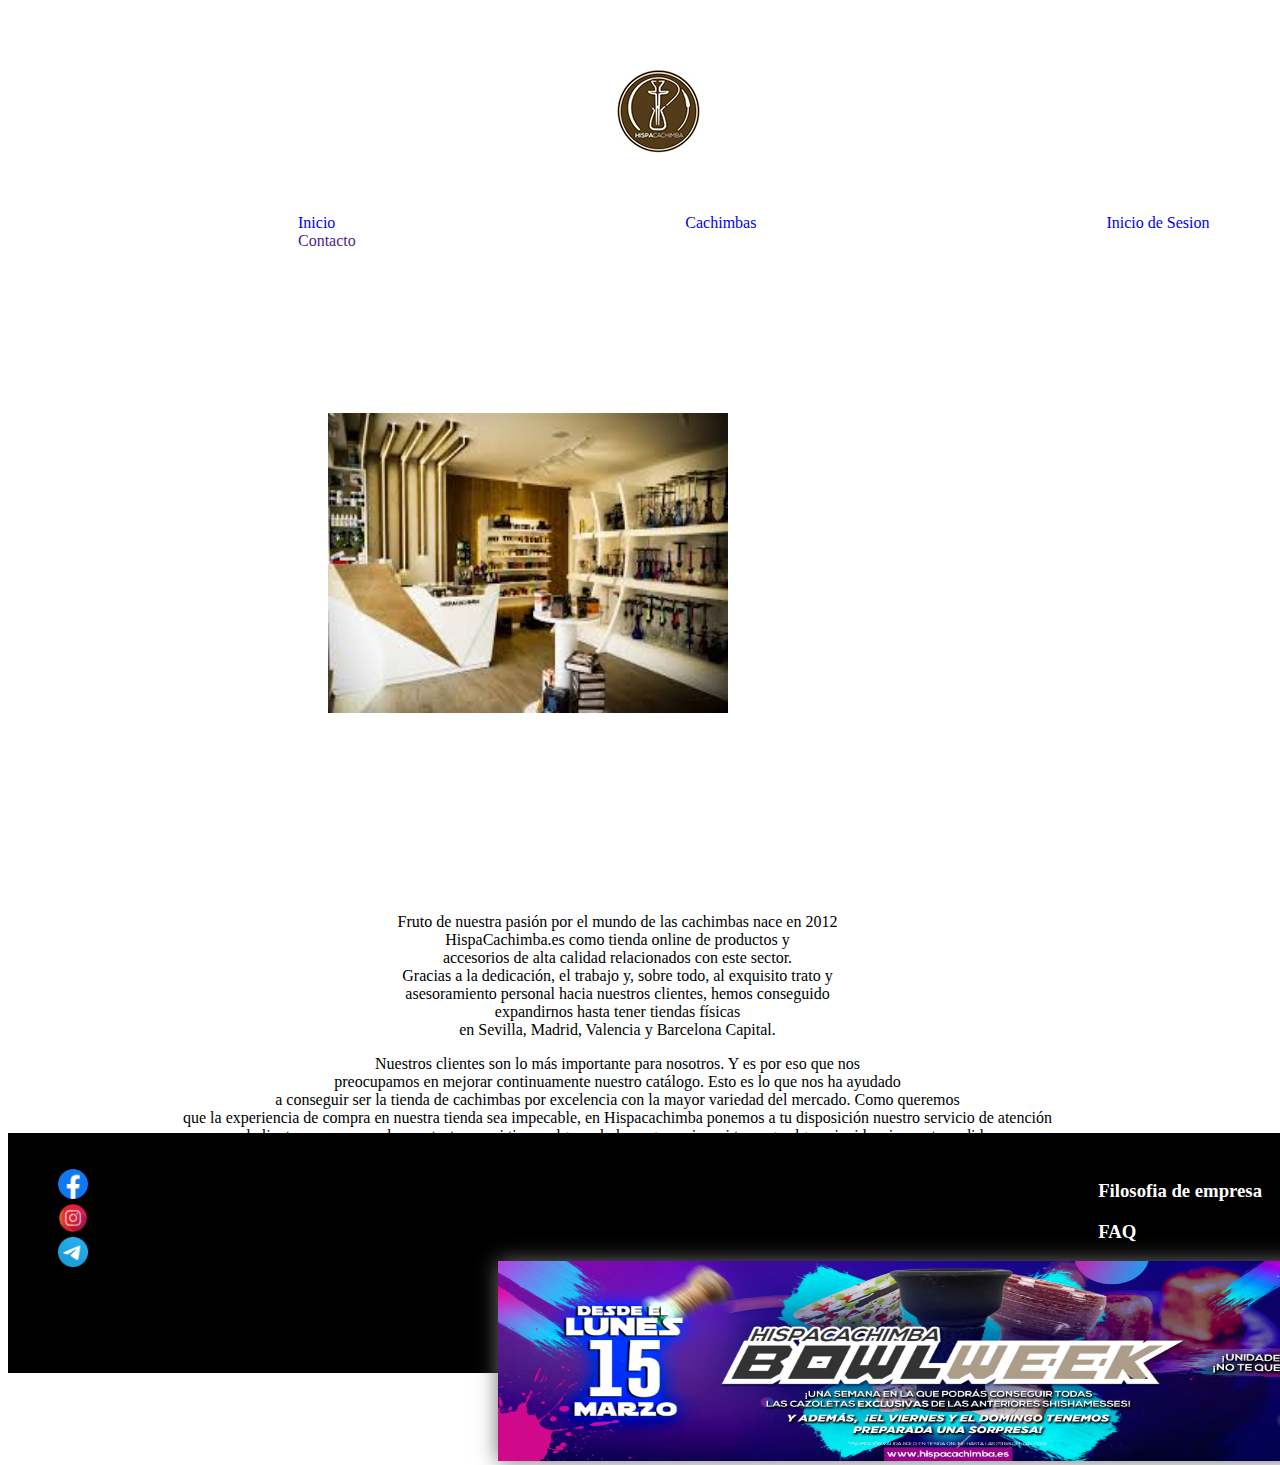
<file: index.html>
<!DOCTYPE html>
<html lang="en">
<head>
    <meta charset="UTF-8">
    <meta http-equiv="X-UA-Compatible" content="IE=edge">
    <meta name="viewport" content="width=device-width, initial-scale=1.0">
    <link rel="stylesheet" href="cssnuevo.css" type="text/css">
    <link  rel="icon"   href="assets/hispa.jpg" type="image/png" />
    <title>index</title>
</head>
<body>
  <header id="Principal">
    <h1></h1>
    <img src="assets/hispa.jpg" id="fotoperfil" alt="">
  </header>
    <nav>
      <ul id="menu">
          <li><a href="index.html">Inicio</a></li>
          <li><a href="pages/cachimbas.html">Cachimbas</a>
          <li><a href="pages/iniciosesion.html">Inicio de Sesion</a></li>
          <li><a href="">Contacto</a></li>
      </ul>
    </nav>
  <main id="contenido">
    <div id="contenido1">
      <img src="assets/hispatienda1.jpg" alt="" width="400px" height="300px" id="tienda">
    </div>
    <div id="contenido2">
      <p>Fruto de nuestra pasión por el mundo de las cachimbas nace en 2012 <br> HispaCachimba.es como tienda online  de productos y <br>
        accesorios de alta calidad relacionados con este sector. <br>

        Gracias a la dedicación, el trabajo y, sobre todo, al exquisito trato y <br> asesoramiento personal hacia nuestros clientes, hemos conseguido <br>
        expandirnos hasta tener tiendas físicas <br> en Sevilla, Madrid, Valencia y Barcelona Capital.</p>
      <p>Nuestros clientes son lo más importante para nosotros. Y es por eso que nos <br>
        preocupamos en mejorar continuamente nuestro catálogo. Esto es lo que nos ha ayudado <br>
        a conseguir ser la tienda de cachimbas por excelencia con la mayor variedad del mercado. Como queremos <br>
        que la experiencia de compra en nuestra tienda sea impecable, en Hispacachimba ponemos a tu disposición nuestro servicio de atención <br>
        al cliente para que puedas contactarnos si tienes alguna duda, sugerencia o si te surge alguna incidencia con tu pedido:</p>

    </div>
    <div>
      <div id="anuncio">
        <aside>
          <img src="assets/bannerweb_bowlweek-2400x688.png" width="900px" height="200px" alt="" id="anuncio1">
        </aside>
      </div>
    </div>
  </main>
  <footer id="piepag">
    <div id="footer1">
      <ul id="redes">
        <li><a href="https://www.facebook.com/HispaCachimba"><img src="assets/facebookicon.png" alt="" width="30px" height="30px"></a></li>
        <li><a href="https://www.instagram.com/HispaCachimba/"><img src="assets/instagramicon.png" alt="" width="30px" height="30px"></a></li>
        <li><a href="https://t.me/hispacachimbatroopers"><img src="assets/telegramicon.png" alt="" width="30px" height="30px"></a></li>
      </ul>
    </div>
    <div id="footer2">
      <ul>
        <li><h3>Filosofia de empresa</h3></li>
        <li><h3>FAQ</h3></li>
        <li><h3>Politicas</h3></li>
      </ul>
  </div>
  </footer>
</body>
</html>
</file>
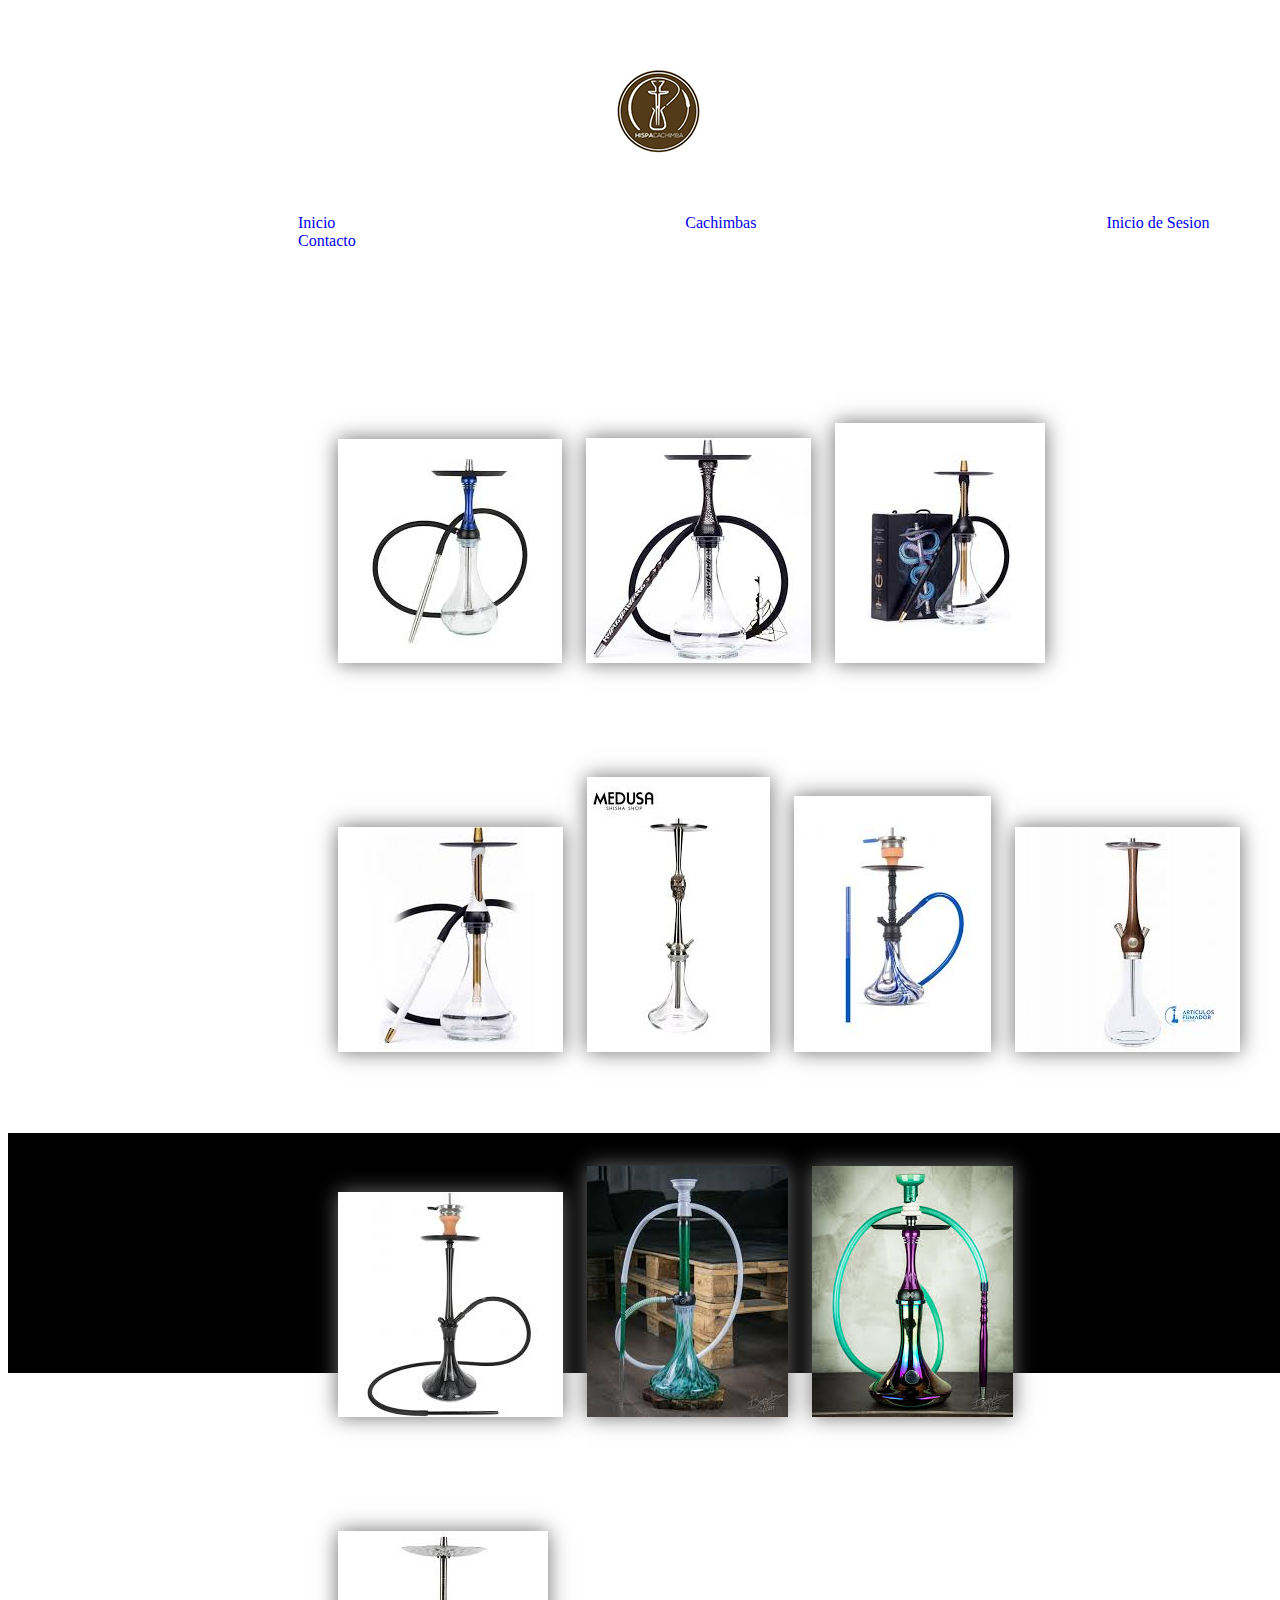
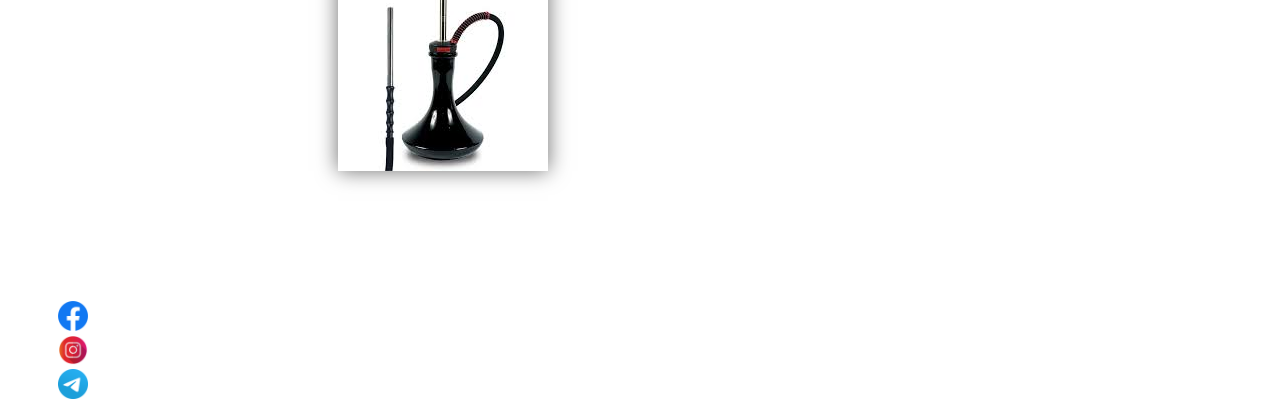
<file: pages/cachimbas.html>
<!DOCTYPE html>
<html lang="en">
<head>
    <meta charset="UTF-8">
    <meta http-equiv="X-UA-Compatible" content="IE=edge">
    <meta name="viewport" content="width=device-width, initial-scale=1.0">
    <link rel="stylesheet" href="../cssnuevo.css" type="text/css">
    <link  rel="icon"   href="../assets/hispa.jpg" type="image/png" />
    <title>cachimbas</title>
</head>
<body>
  <header id="Principal">
    <h1></h1>
    <img src="../assets/hispa.jpg" id="fotoperfil" alt="">
  </header>
    <nav>
      <ul id="menu">
        <li><a href="../index.html">Inicio</a></li>
        <li><a href="../pages/cachimbas.html">Cachimbas</a>
        <li><a href="../pages/iniciosesion.html">Inicio de Sesion</a></li>
        <li><a href="../pages/Contacto.html">Contacto</a></li>
      </ul>
    </nav>
  <main id="contenido">
    <div id="contenido1">
        <img src="../assets/alpha x.jpg" alt="" id="c1">
        <img src="../assets/alphacollection.jpg" alt="" id="c2">
        <img src="../assets/alphas.jpg" alt="" id="c3">
        <img src="../assets/alphasred.jpg" alt="" id="c4">
        <img src="../assets/maklaud.jpg" alt="" id="c5">
        <img src="../assets/kayaazul.jpg" alt="" id="c6">
        <img src="../assets/wooka.jpg" alt="" id="c7">
        <img src="../assets/ecc7.jpg" alt="" id="c8">
        <img src="../assets/camaleon.jpg" alt="" id="c9">
        <img src="../assets/alpharara.jpg" alt="" id="c10">
        <img src="../assets/air.jpg" alt="" id="c11">
    </div>
  </main>
  <footer id="piepag">
    <div id="footer1">
      <ul id="redes">
        <li><a href="https://www.facebook.com/HispaCachimba"><img src="../assets/facebookicon.png" alt="" width="30px" height="30px"></a></li>
        <li><a href="https://www.instagram.com/HispaCachimba/"><img src="../assets/instagramicon.png" alt="" width="30px" height="30px"></a></li>
        <li><a href="https://t.me/hispacachimbatroopers"><img src="../assets/telegramicon.png" alt="" width="30px" height="30px"></a></li>
      </ul>
    </div>
    <div id="footer2">
      <ul>
        <li><h3>Filosofia de empresa</h3></li>
        <li><h3>FAQ</h3></li>
        <li><h3>Politicas</h3></li>
      </ul>
  </div>
  </footer>
</body>
</html>
</file>
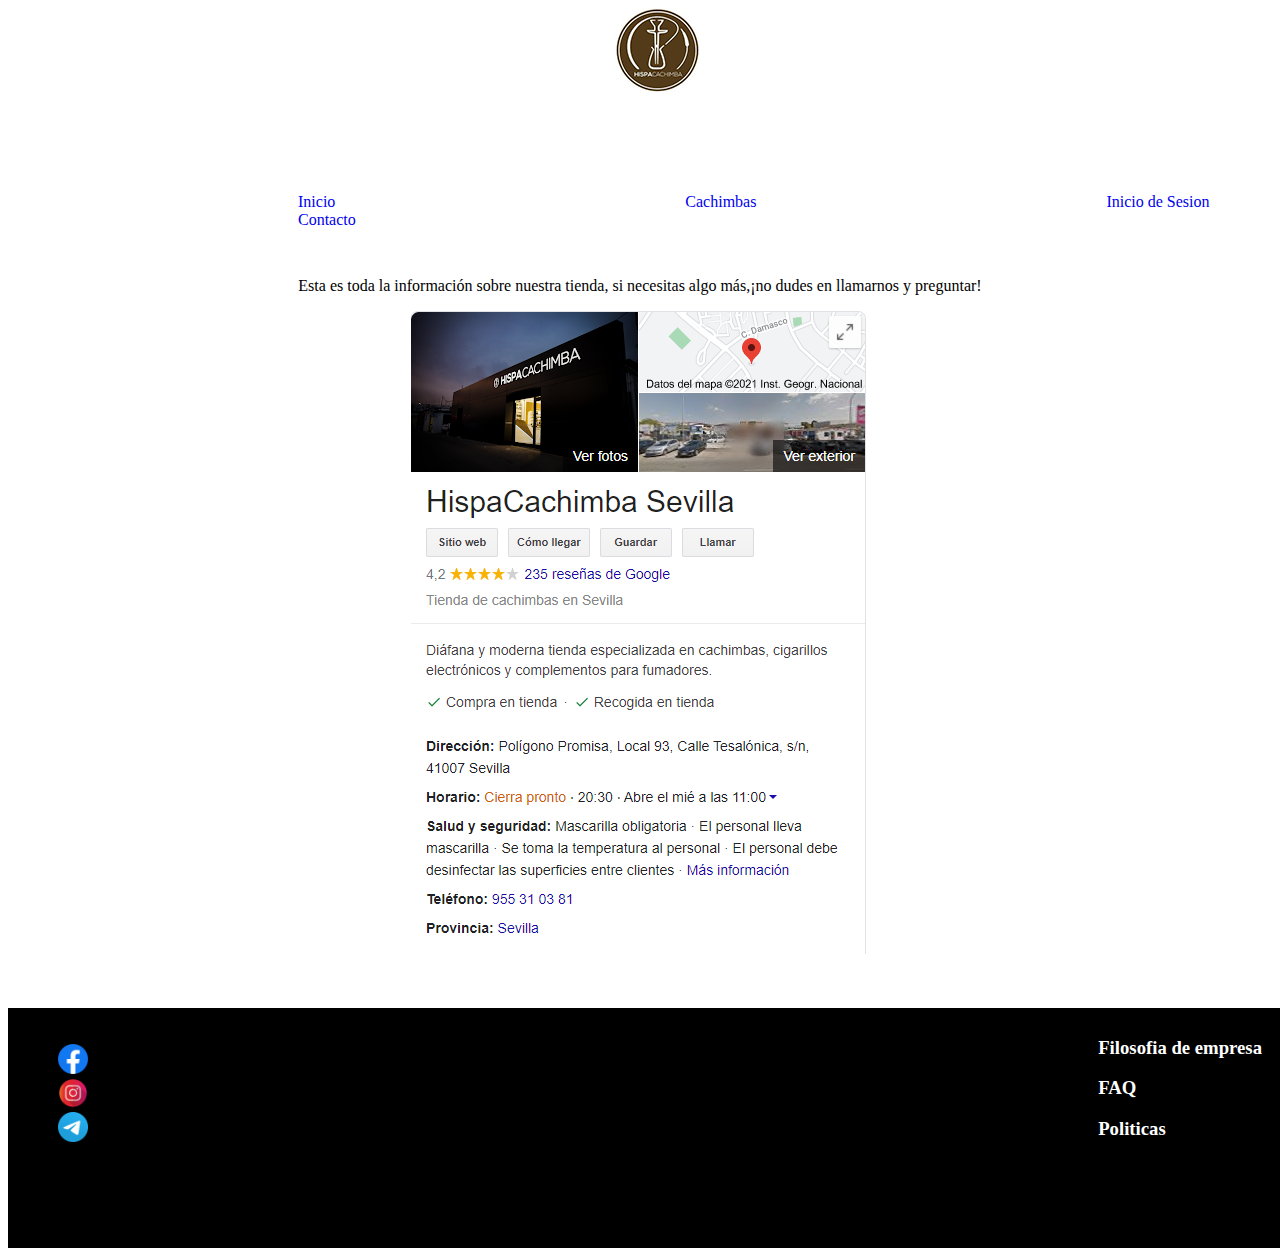
<file: pages/Contacto.html>
<!DOCTYPE html>
<html lang="en">
<head>
    <meta charset="UTF-8">
    <meta http-equiv="X-UA-Compatible" content="IE=edge">
    <meta name="viewport" content="width=device-width, initial-scale=1.0">
    <link rel="stylesheet" href="../cssnuevo.css" type="text/css">
    <link  rel="icon"   href="../assets/hispa.jpg" type="image/png" />
    <title>Sesion</title>
    <img src="../assets/hispa.jpg" id="fotoperfil" alt="">
</head>
<body>
    <header>
    </header>
    <nav>
        <ul id="menu">
          <li><a href="../index.html">Inicio</a></li>
          <li><a href="../pages/cachimbas.html">Cachimbas</a>
          <li><a href="../pages/iniciosesion.html">Inicio de Sesion</a></li>
          <li><a href="../pages/Contacto.html">Contacto</a></li>
        </ul>
    </nav>
    <main>
        <div id="ubicacion">
            <p>Esta es toda la información sobre nuestra tienda, si necesitas  algo más,¡no dudes en llamarnos y preguntar!</p>
            <img src="../assets/ubicacion.png" alt="">
        </div>
    </main>
    <footer id="piepag">
        <div id="footer1">
          <ul id="redes">
            <li><a href="https://www.facebook.com/HispaCachimba"><img src="../assets/facebookicon.png" alt="" width="30px" height="30px"></a></li>
            <li><a href="https://www.instagram.com/HispaCachimba/"><img src="../assets/instagramicon.png" alt="" width="30px" height="30px"></a></li>
            <li><a href="https://t.me/hispacachimbatroopers"><img src="../assets/telegramicon.png" alt="" width="30px" height="30px"></a></li>
          </ul>
        </div>
        <div id="footer2">
          <ul>
            <li><h3>Filosofia de empresa</h3></li>
            <li><h3>FAQ</h3></li>
            <li><h3>Politicas</h3></li>
          </ul>
      </div>
    </footer>
</body>
</html>
</file>
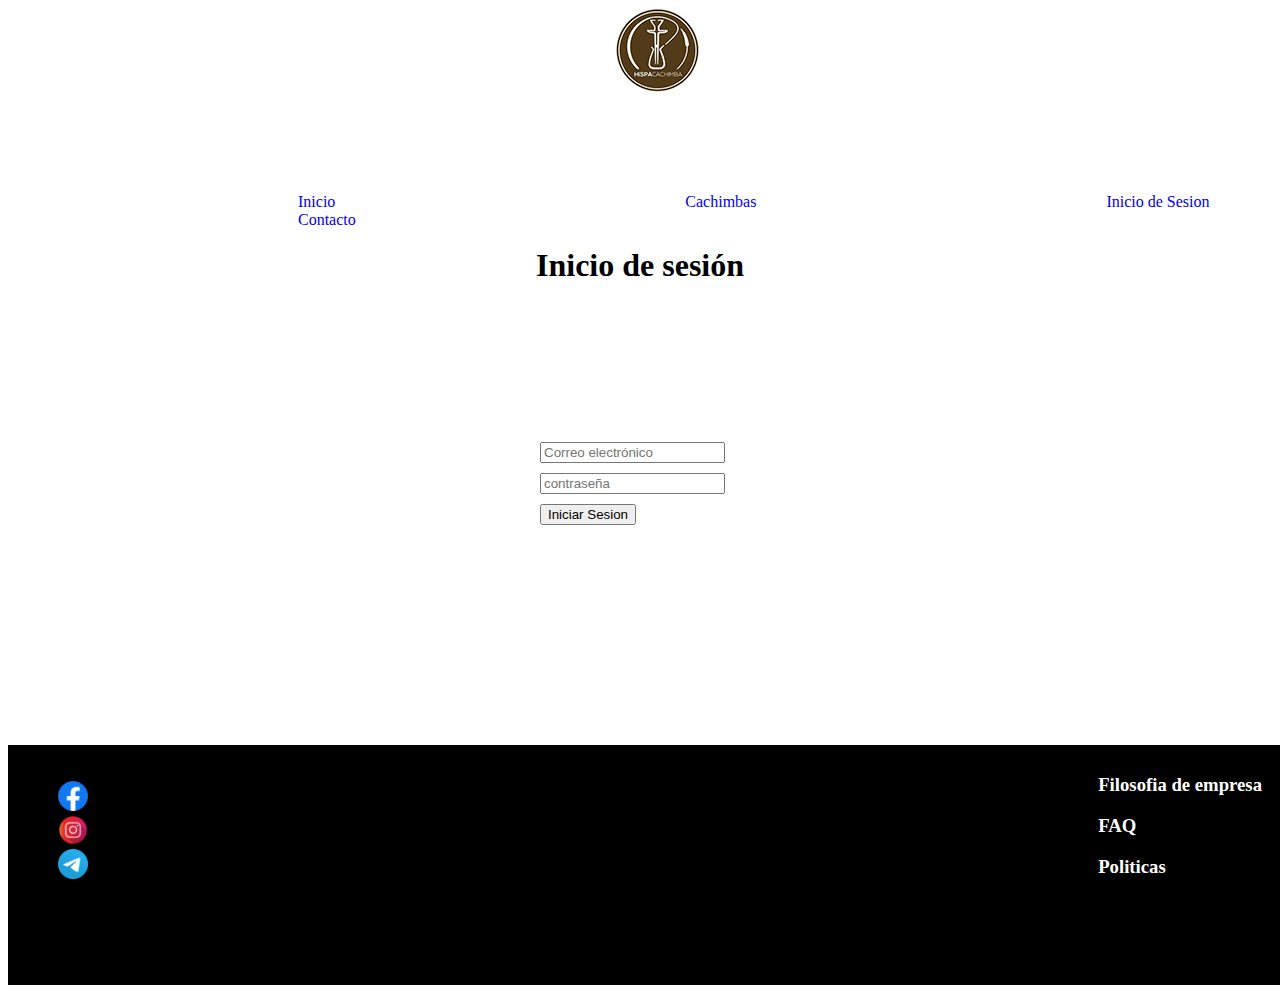
<file: pages/Iniciosesion.html>
<!DOCTYPE html>
<html lang="en">
<head>
    <meta charset="UTF-8">
    <meta http-equiv="X-UA-Compatible" content="IE=edge">
    <meta name="viewport" content="width=device-width, initial-scale=1.0">
    <link rel="stylesheet" href="../cssnuevo.css" type="text/css">
    <link  rel="icon"   href="../assets/hispa.jpg" type="image/png" />
    <title>Sesion</title>
    <img src="../assets/hispa.jpg" id="fotoperfil" alt="">
</head>
<body>
    <header>
    </header>
    <nav>
        <ul id="menu">
          <li><a href="../index.html">Inicio</a></li>
          <li><a href="../pages/cachimbas.html">Cachimbas</a>
          <li><a href="../pages/iniciosesion.html">Inicio de Sesion</a></li>
          <li><a href="../pages/Contacto.html">Contacto</a></li>
        </ul>
        </nav>
      <h1 id="h1sesion">Inicio de sesión</h1>
    <main id="contenidoclientes">
        <div id="Clientes">
            <h2>Clientes</h2>
            <input type="text" name="email" id="Correo" maxlength="50" placeholder="Correo electrónico">
            <input type="password" name="contraseña" id="contraseña" maxlength="25" placeholder="contraseña">
            <input type="button" name="boton" id="boton" value="Iniciar Sesion">
        </div>
        <a id="registrarse" href="../pages/Registrarse.html">Registrarse</a>
    </main>
    <footer id="piepag">
        <div id="footer1">
          <ul id="redes">
            <li><a href="https://www.facebook.com/HispaCachimba"><img src="../assets/facebookicon.png" alt="" width="30px" height="30px"></a></li>
            <li><a href="https://www.instagram.com/HispaCachimba/"><img src="../assets/instagramicon.png" alt="" width="30px" height="30px"></a></li>
            <li><a href="https://t.me/hispacachimbatroopers"><img src="../assets/telegramicon.png" alt="" width="30px" height="30px"></a></li>
          </ul>
        </div>
        <div id="footer2">
          <ul>
            <li><h3>Filosofia de empresa</h3></li>
            <li><h3>FAQ</h3></li>
            <li><h3>Politicas</h3></li>
          </ul>
      </div>
      </footer>
</body>
</html>
</file>
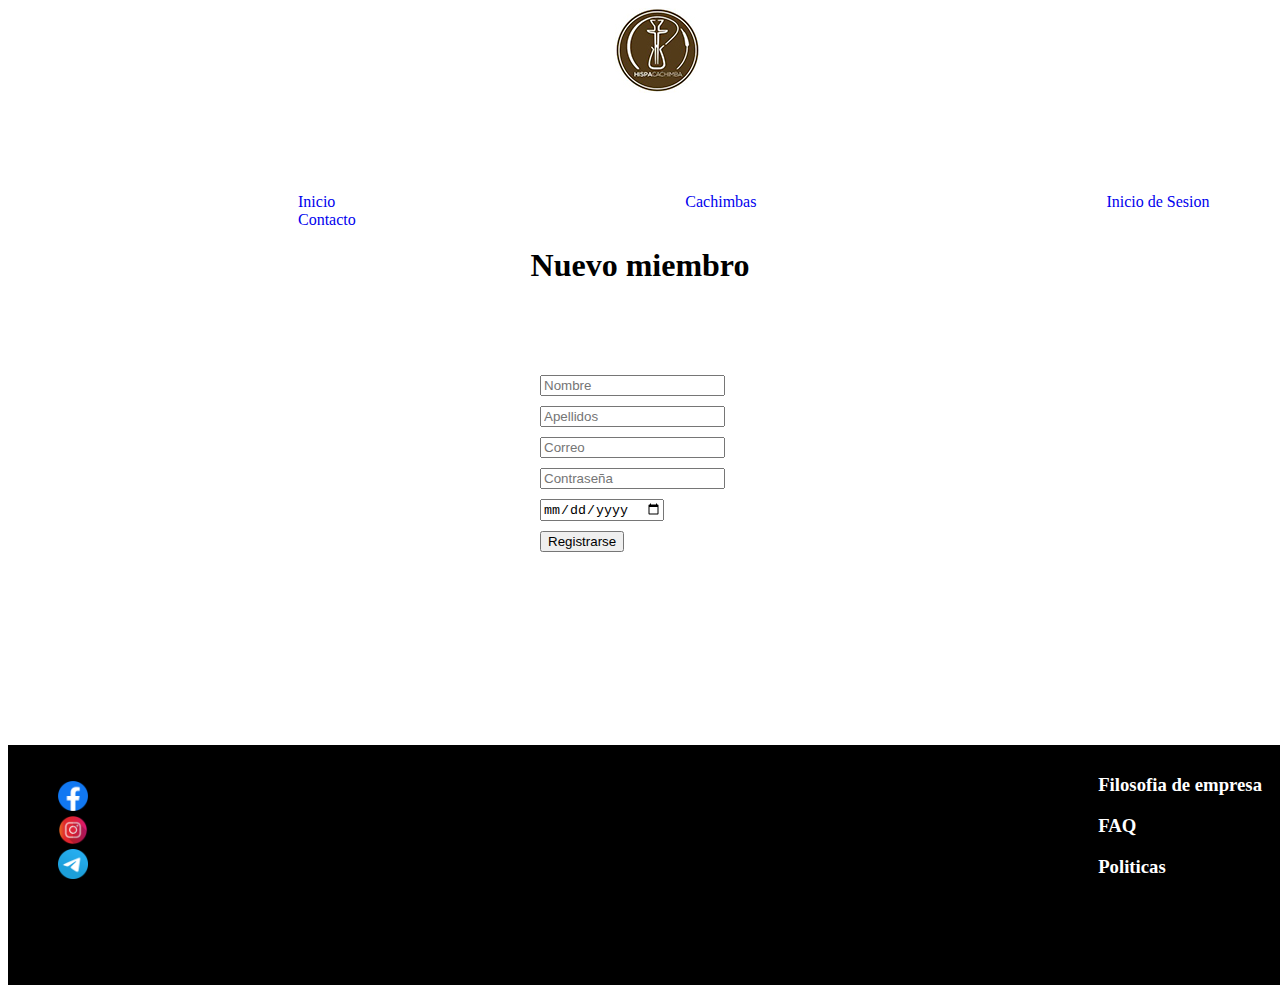
<file: pages/Registrarse.html>
<!DOCTYPE html>
<html lang="en">
<head>
    <meta charset="UTF-8">
    <meta http-equiv="X-UA-Compatible" content="IE=edge">
    <meta name="viewport" content="width=device-width, initial-scale=1.0">
    <title>Registro</title>
    <link rel="stylesheet" href="../cssnuevo.css">
    <link  rel="icon"   href="../assets/hispa.jpg" type="image/png" />
    <img src="../assets/hispa.jpg" id="fotoperfil" alt="">
</head>
<body>
    <header>

    </header>
    <nav>
        <ul id="menu">
          <li><a href="../index.html">Inicio</a></li>
          <li><a href="../pages/cachimbas.html">Cachimbas</a>
          <li><a href="../pages/iniciosesion.html">Inicio de Sesion</a></li>
          <li><a href="../pages/Contacto.html">Contacto</a></li>
        </ul>
    </nav>
        <h1 id="h1sesion">Nuevo miembro</h1>
    <main id="contenidoclientes">
        <div id="Clientes">
            <input type="text" name="Nombre" maxlength="20" id="nombreregistro" placeholder="Nombre"> 
            <input type="text" name="Apellidos" maxlength="50" id="Apellidosregistro" placeholder="Apellidos">
            <input type="text" name="Correo" maxlength="20" id="Correoregistro" placeholder="Correo">
            <input type="password" name="Contraseña" maxlength="24" id="Contraseñaregistro" placeholder="Contraseña">
            <input type="date">
            <input type="button" name="boton" id="boton" value="Registrarse">
        </div>
    </main>
    <footer id="piepag">
        <div id="footer1">
          <ul id="redes">
            <li><a href="https://www.facebook.com/HispaCachimba"><img src="../assets/facebookicon.png" alt="" width="30px" height="30px"></a></li>
            <li><a href="https://www.instagram.com/HispaCachimba/"><img src="../assets/instagramicon.png" alt="" width="30px" height="30px"></a></li>
            <li><a href="https://t.me/hispacachimbatroopers"><img src="../assets/telegramicon.png" alt="" width="30px" height="30px"></a></li>
          </ul>
        </div>
        <div id="footer2">
          <ul>
            <li><h3>Filosofia de empresa</h3></li>
            <li><h3>FAQ</h3></li>
            <li><h3>Politicas</h3></li>
          </ul>
      </div>
      </footer>
</body>   
</html>
</file>
<file: cssnuevo.css>
header{
  border-style: none;
  border-width: 1px;
  padding: 40px;
}
#fotoperfil{
  margin-left: 48%;
}
#redes{
  position: relative;
  top: 10px;
}
nav{
background-color: gray;
}
ul{
list-style: none;
width: 100%;
}
#menu li>a{
  width: 100%;
  margin: 0 auto;
  background-color: transparent;
  padding-left:100px;
  padding-right: 100px;
  text-decoration: none;
  margin-left: 150px;
}
#menu>li{
  float: left;
  text-align:center
}
#contenido{
  padding: 20px;
  height: 800px;
  margin-top: 45px;
}
#piepag{
  border-style: none;
  border-width: 1px;
  padding: 10px;
  width: 100%;
  margin-top:50px ;
  background-color: black;
  color: white;
  height: 220px;
}
#Clientes{
  padding: 40px;
  width: 100%;
  margin: 0 auto;
  margin-bottom:30px;
  max-width: 200px;
}
#Clientes>input{
  margin-top: 10px;
}
#contenidoclientes{
  padding: 20px;
  height: 350px;
  width: 30%;
  margin-top: 45px;
  margin:auto;
  color:white ;
  background-image:url(https://image.freepik.com/foto-gratis/narguiles-carbones-shisha-cuencos-sobre-fondo-humo-luces-neon-restaurante-espacio-copia_118086-3384.jpg) ;
  background-color: transparent;
}
#registrarse{
  color: white;
  padding: 40px;
}
#h1sesion{
  text-align: center;
  margin-top: 70px;
}
#footer1{
  float: left;
}
#footer2{
  float: right;
  margin-right: 20px;
}
#c1,#c2,#c3,#c4,#c5,#c6,#c7,#c8,#c9,#c10,#c11{
  box-shadow: 0 0 20px 0 #6e6e6e;
  margin: 10px;
  margin-bottom: 100px;
}

#contenido1{
  margin-left: 300px;
  margin-top: 150px;
  float: left;
}
#contenido2{
  float: right;
  margin-top: 180px;
  margin-right: 200px;
  text-align: center;
}
#anuncio>aside{
  margin-left: 170px;
}
#anuncio1{
  box-shadow: 0 0 20px 0 #6e6e6e;
  margin-left: 300px;
  margin-top: 100px;
}
#ubicacion{
  margin-top: 100px;
  text-align: center;
}
</file>
